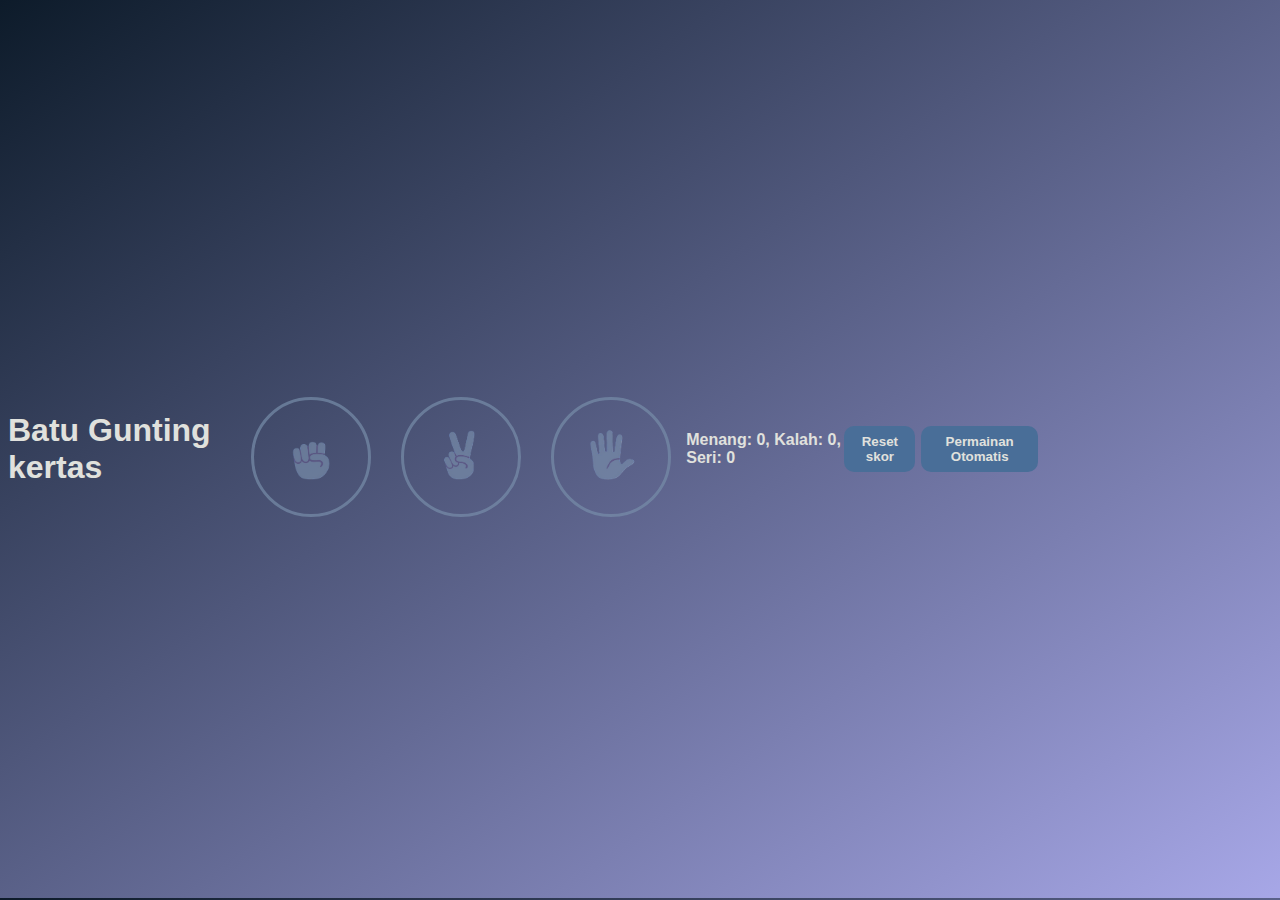
<file: index.html>
<!DOCTYPE html>
<html lang="en">
<head>
    <meta charset="UTF-8">
    <meta name="viewport" content="width=device-width, initial-scale=1.0">
    <title>Improve</title>
    <link rel="stylesheet" href="paperrock.css
    ">
</head>
<body>
    <h1>Batu Gunting kertas</h1>

    <div class="container-btb">

    <button class="btb rockbtb"><img src="images/Batu-emoji.png" class="img"> </button>

    <button class="btb scissorbtb"><img src="/images/Gunting-emoji.png" class="img"></button>
 
    <button class="btb paperbtb"><img src="/images/Kertas-emoji.png" class="img"></button>
    </div>

    <p class="updsc"></p>

    <p class="updmove"></p>

    <p class="scoreshow"></p>

  <button class="rb" >Reset skor</button>
  <button class="autoplay stop">Permainan Otomatis</button>
  <p></p>
  <div class="konfir">
    <p class="sure">Apakah kamu yakin ingin mereset skornya?</p>
    <button class="yes">Ya</button>
    <button class="no">Tidak</button>

  </div>

    

    <script src="paperrock.js"></script>



</body>
</html>
</file>
<file: paperrock.css>
body{
   
    color:#e0e1dd;
    font-family: Arial, Helvetica, sans-serif;
    justify-content: center;
    display: flex;
    align-items: center;
    min-height: 98vh;
    background: linear-gradient(to bottom right, #0d1b2a , rgb(167, 167, 231))   ;
}  
   
.container{
    background: #1d2739;
    justify-items: center;
    align-content: center;
    min-width: 400px ;
    min-height: 550px;
    border-radius: 20px;
    transform: scale(0.9);
    backdrop-filter: blur(8px);
    box-shadow: 0 8px 20px rgba(0,0,0,0.4);
    
}


.container-btb {
    justify-content: center;
    align-content: center;
    display: flex;
   
}

.btb{
    background: transparent;
    padding: 10px;
    border-radius:60px;
    height: 120px;
    width: 120px;
    border: 3px solid #778da9;
    margin: 15px;
    cursor: pointer;
    margin-bottom: 0px;
    opacity: 0.7;
    
            
}

.btb:active, :hover{
    opacity: 1;
}

.btb.active{
    opacity: 1;
}

                
.updsc {
    font-size:24px;
    font-weight: bold;
    margin-top: 30px;
    height: 30px;
    color: #eda83a;
    
   
}

.img{
    width: 50px;
}

.updmove {
    font-size:16px;
    font-weight: bold;
    margin-bottom: 20px;
    height: 60px;
   
}

.scoreshow{
    font-size:16px;
    font-weight: bold;

           
}

.btb-konfir {
    justify-self: center;
     
}

.yes,
.no {
    padding: 8px 10px;
    border: none;
    cursor: pointer;
    border-radius:10px ;
    margin: 3px;
    margin-top: 0px;  
    
    
}

.yes {
    background-color: hsl(0, 80%, 60%);
}

.no {
    background-color: rgb(85, 231, 85);
}


.autoplay,
.rb {
    padding: 8px 10px;
    border: none;
    cursor: pointer;
    border-radius:10px ;
    margin: 3px;  
    background: #496e98;
    color: #e0e1dd;
    font-weight: bold;
}
.no:active,
.yes:active,
.rb:active,
.autoplay:active{
   transform:  scale(0.96);
}


.rb:hover,
.autoplay:hover{
   background: hsl(212, 34%, 32%);
}
   
.yes:hover {
    background-color: hsl(0, 80%, 70%);
}

.no:hover{
    background-color: hsl(120, 75%, 72%);
}

.konfir {
    opacity: 0;
   
}
.nampak {
    opacity: 1;
}

.red {
    color:#e74c3c;
}

.green {
    color:#2ecc71;
}
</file>
